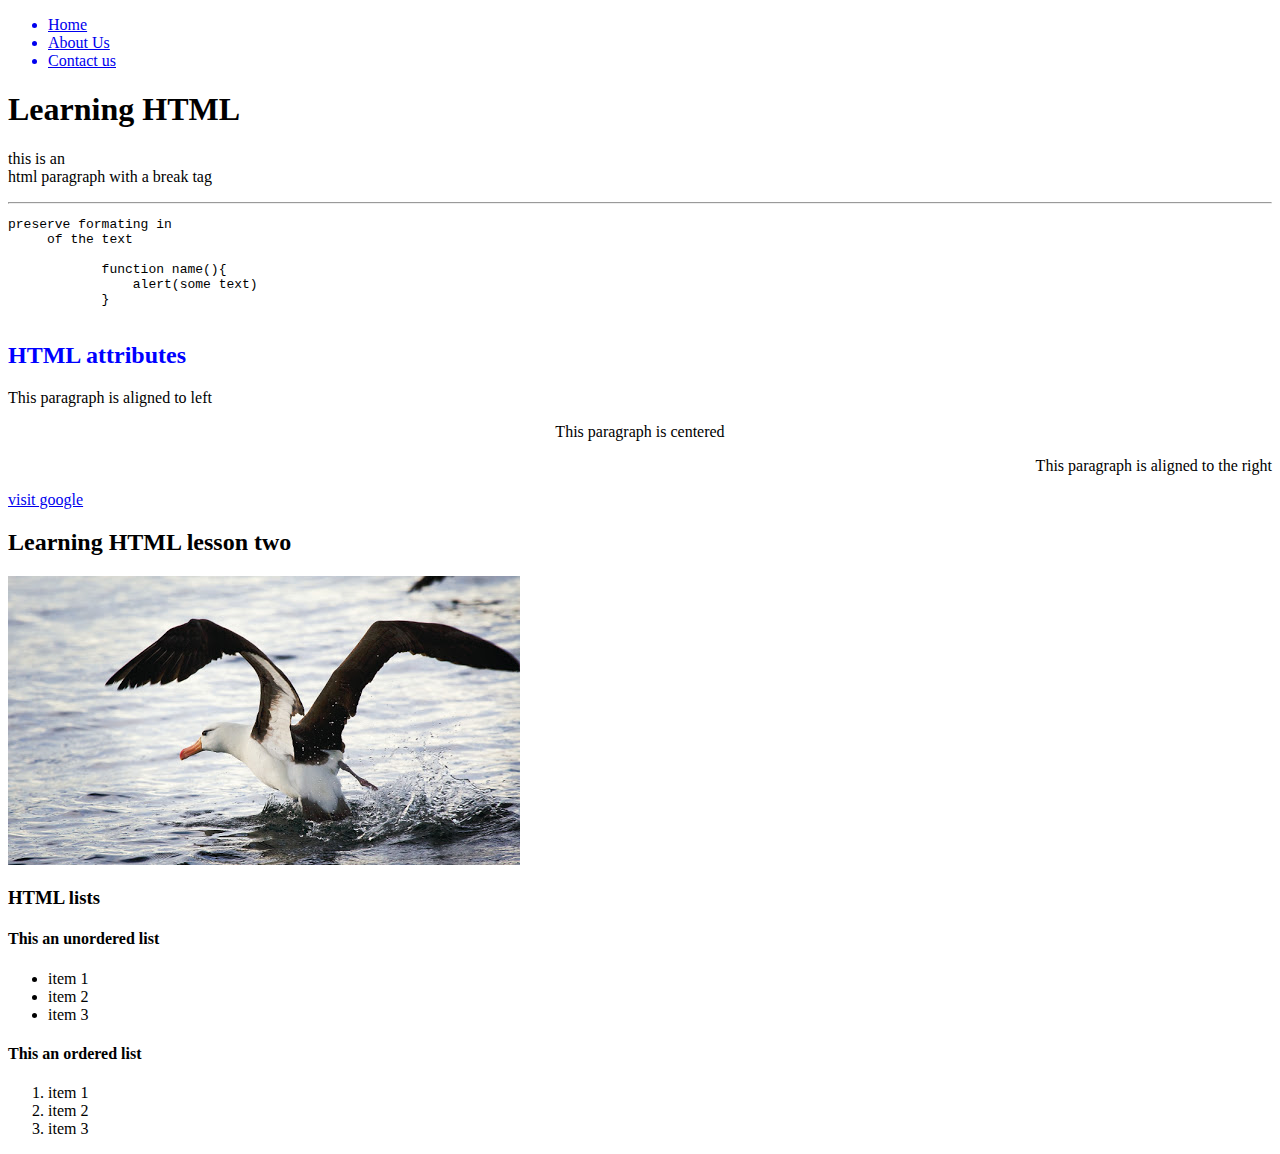
<file: index.html>
<!DOCTYPE html>
<html>

<head>
    <title>Learning html</title>
</head>

<body>
    <ul>
        <a href="#">
            <li>Home</li>
        </a>
        <a href="#">
            <li>About Us</li>
        </a>
        <a href="#">
            <li>Contact us</li>
        </a>
    </ul>
    <div>
        <div>
            <h1>Learning HTML</h1>
            <p>this is an <br /> html paragraph with a break tag</p>
            <hr>
            <pre>preserve formating in 
     of the text

            function name(){
                alert(some text)
            }
    </pre>



            <h2 style="color: blue;">HTML attributes</h2>
            <p style="text-align: left;">This paragraph is aligned to left</p>
            <p style="text-align: center;">This paragraph is centered</p>

            <p style="text-align: right;">This paragraph is aligned to the right</p>
            <a href="https://www.google.com" target="_blank">visit google</a>
            <!--hypertexts or links
        lists
        forms
        blocks
        img element
        tables
    -->

            <h2>Learning HTML lesson two</h2>
            <a href="https://www.facebook.com"><img src="images/bird.jpg" alt="an image of a bird"></a>


            <h3>HTML lists</h3>
            <h4>This an unordered list</h4>
            <ul>
                <li>item 1</li>
                <li>item 2</li>
                <li>item 3</li>
            </ul>
            <h4>This an ordered list</h4>
            <ol>
                <li>item 1</li>
                <li>item 2</li>
                <li>item 3</li>
            </ol>
        </div>
    </div>
</body>

</html>
</file>
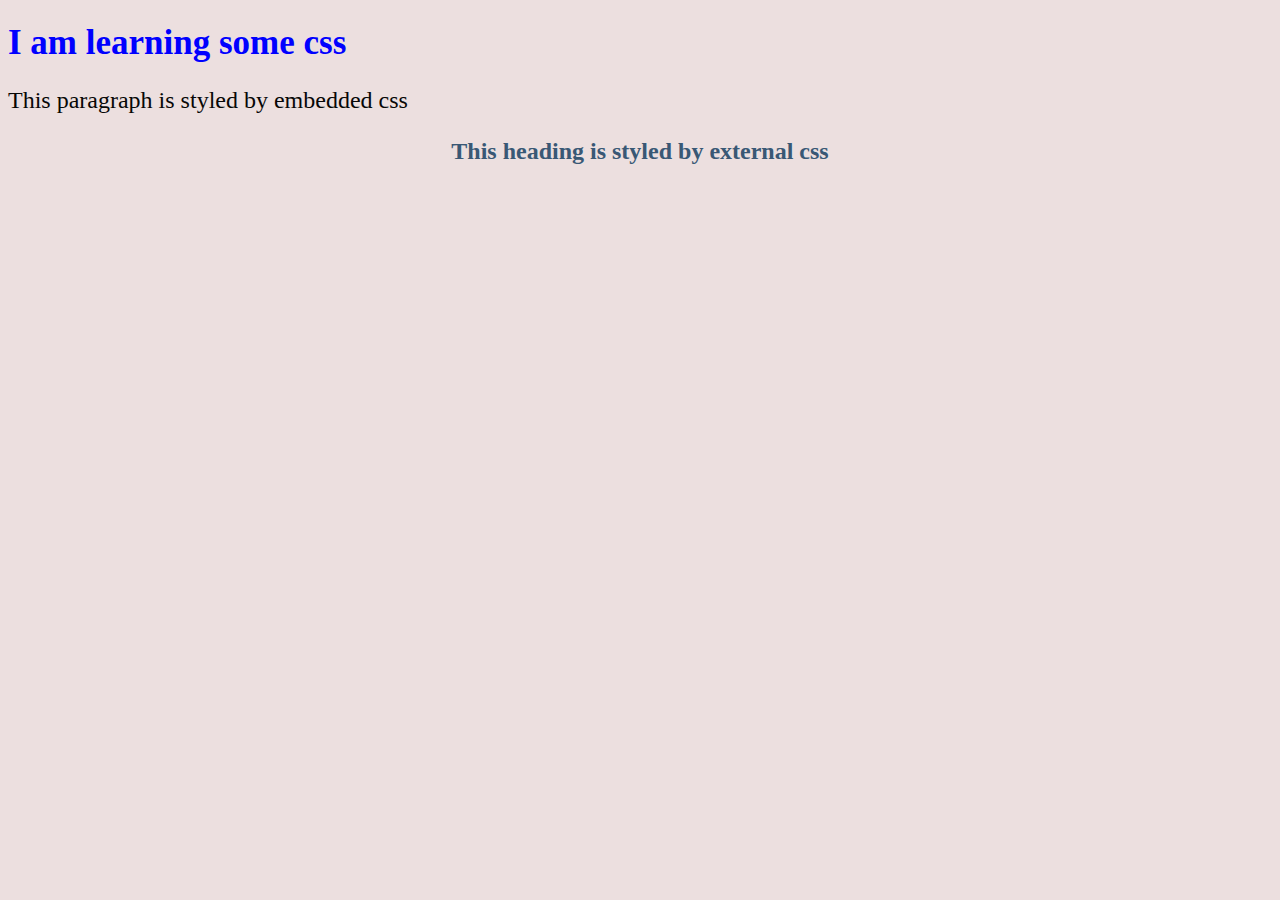
<file: styles/index.html>
<!DOCTYPE html>
<html lang="en">
<head>
    <meta charset="UTF-8">
    <meta http-equiv="X-UA-Compatible" content="IE=edge">
    <meta name="viewport" content="width=device-width, initial-scale=1.0">
    <title>CSS</title>
    <link rel="stylesheet" href="css/styles.css">
    <style>
        
        p {
            color: #070706; /*this is a declaration */
            font-size: 1.5em;
        }
        body{
            background-color: rgb(236, 223, 223);
        }
    </style>
</head>
<body>
    <h1 style="color: blue; font-size: 35px;">I am learning some css</h1>
    <p>This paragraph is styled by embedded css</p>

    <h2>This heading is styled by external css</h2>
</body>
</html>
</file>
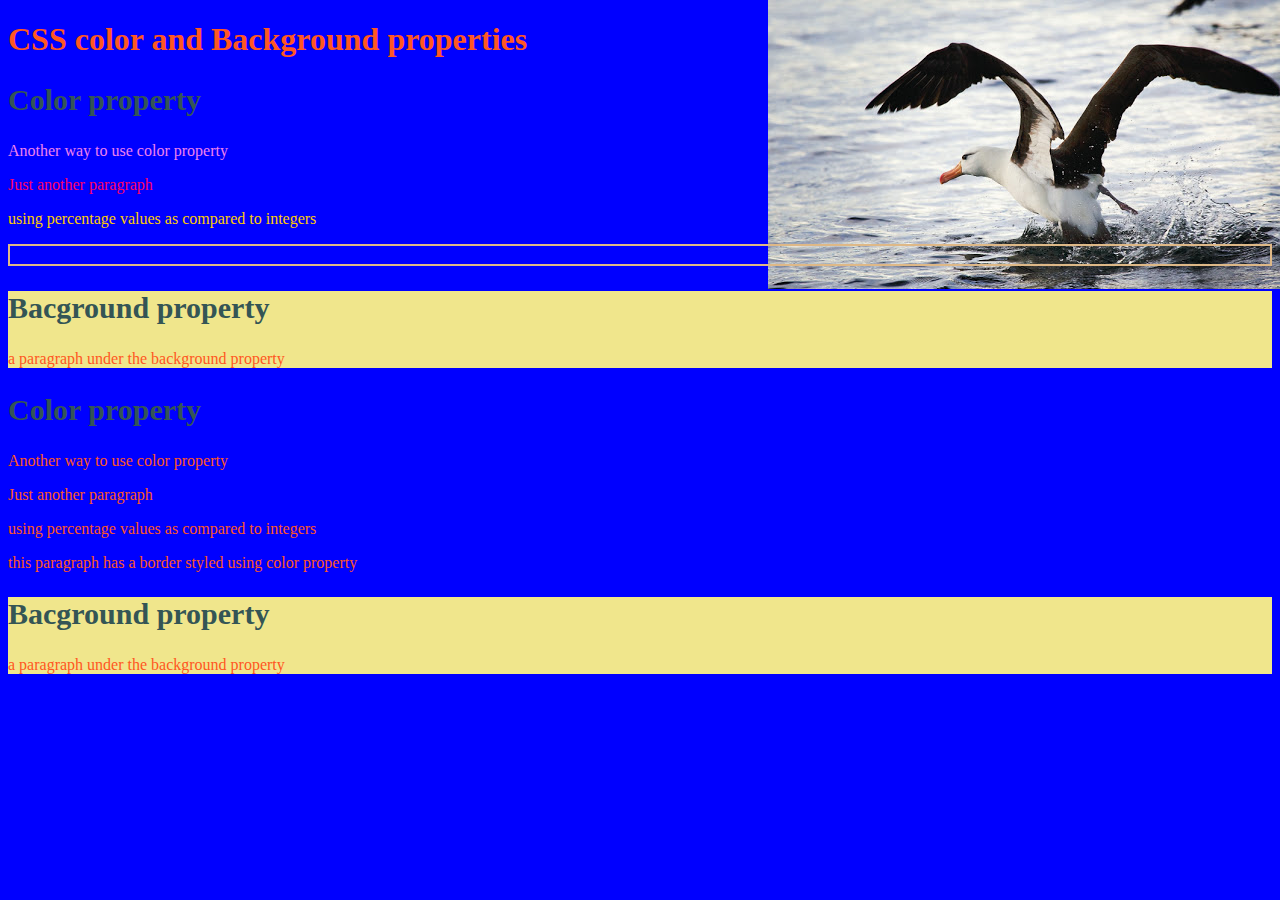
<file: styles/lesson 4/index.html>
<!DOCTYPE html>
<html lang="en">
<head>
    <meta charset="UTF-8">
    <meta http-equiv="X-UA-Compatible" content="IE=edge">
    <meta name="viewport" content="width=device-width, initial-scale=1.0">
    <title>Color and Background property</title>
    <link rel="stylesheet" href="css/styles.css">
</head>
<body>
    <h1>CSS color and Background properties</h1>
    <h2>Color property</h2>
    <p id="ex-1">Another way to use color property</p>
    <p id="ex-2">Just another paragraph</p>
    <p id="ex-3">using percentage values as compared to integers</p>

    <p class="ex-4">this paragraph has a border styled using color property</p>

    <div class="ex-5">
        <h2>Bacground property</h2>
        <p>a paragraph under the background property</p>

    </div>
    <h2>Color property</h2>
    <p >Another way to use color property</p>
    <p >Just another paragraph</p>
    <p >using percentage values as compared to integers</p>

    <p >this paragraph has a border styled using color property</p>

    <div class="ex-5">
        <h2>Bacground property</h2>
        <p>a paragraph under the background property</p>

    </div>
    <div>

</body>
</html>
</file>
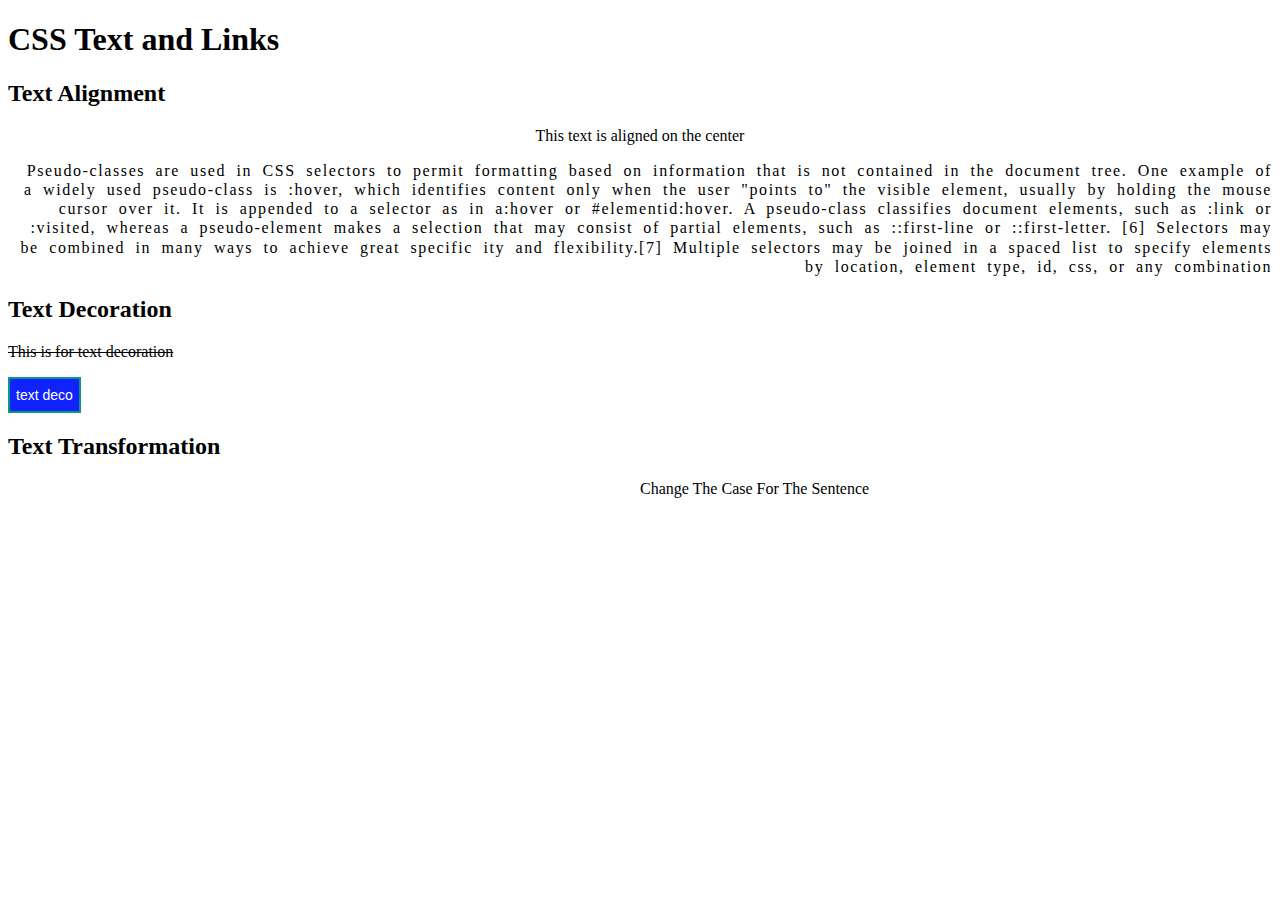
<file: styles/lesson 5/index.html>
<!DOCTYPE html>
<html lang="en">
<head>
    <meta charset="UTF-8">
    <meta http-equiv="X-UA-Compatible" content="IE=edge">
    <meta name="viewport" content="width=device-width, initial-scale=1.0">
    <title>CSS Text and Links</title>
    <link rel="stylesheet" href="css/styles.css">
</head>
<body>
    <h1>CSS Text and Links</h1>
    <h2>Text Alignment</h2>
    <p id='center-horizontal'>This text is aligned on the center</p>
    <p id='justify-horizontal'>
        Pseudo-classes are used in CSS selectors to permit
         formatting based on information that is not contained 
         in the document tree. One example of a widely used 
         pseudo-class is :hover, which identifies content only 
         when the user "points to" the visible element, usually 
         by holding the mouse cursor over it. It is appended to 
         a selector as in a:hover or #elementid:hover. A pseudo-class
          classifies document elements, such as :link or :visited, 
          whereas a pseudo-element makes a selection that may consist 
          of partial elements, such as ::first-line or ::first-letter.
          [6]

        Selectors may be combined in many ways to achieve great specific
        ity and flexibility.[7] Multiple selectors may be joined in a 
        spaced list to specify elements by location, element type, id, 
        css, or any combination
    </p>

    <h2>Text Decoration</h2>
    <p id='text-deco'>This is for text decoration</p>
    <a href="#">text deco</a>

    <h2>Text Transformation</h2>
    <p id='text-trans'>Change the Case for the Sentence</p>
    
</body>
</html>
</file>
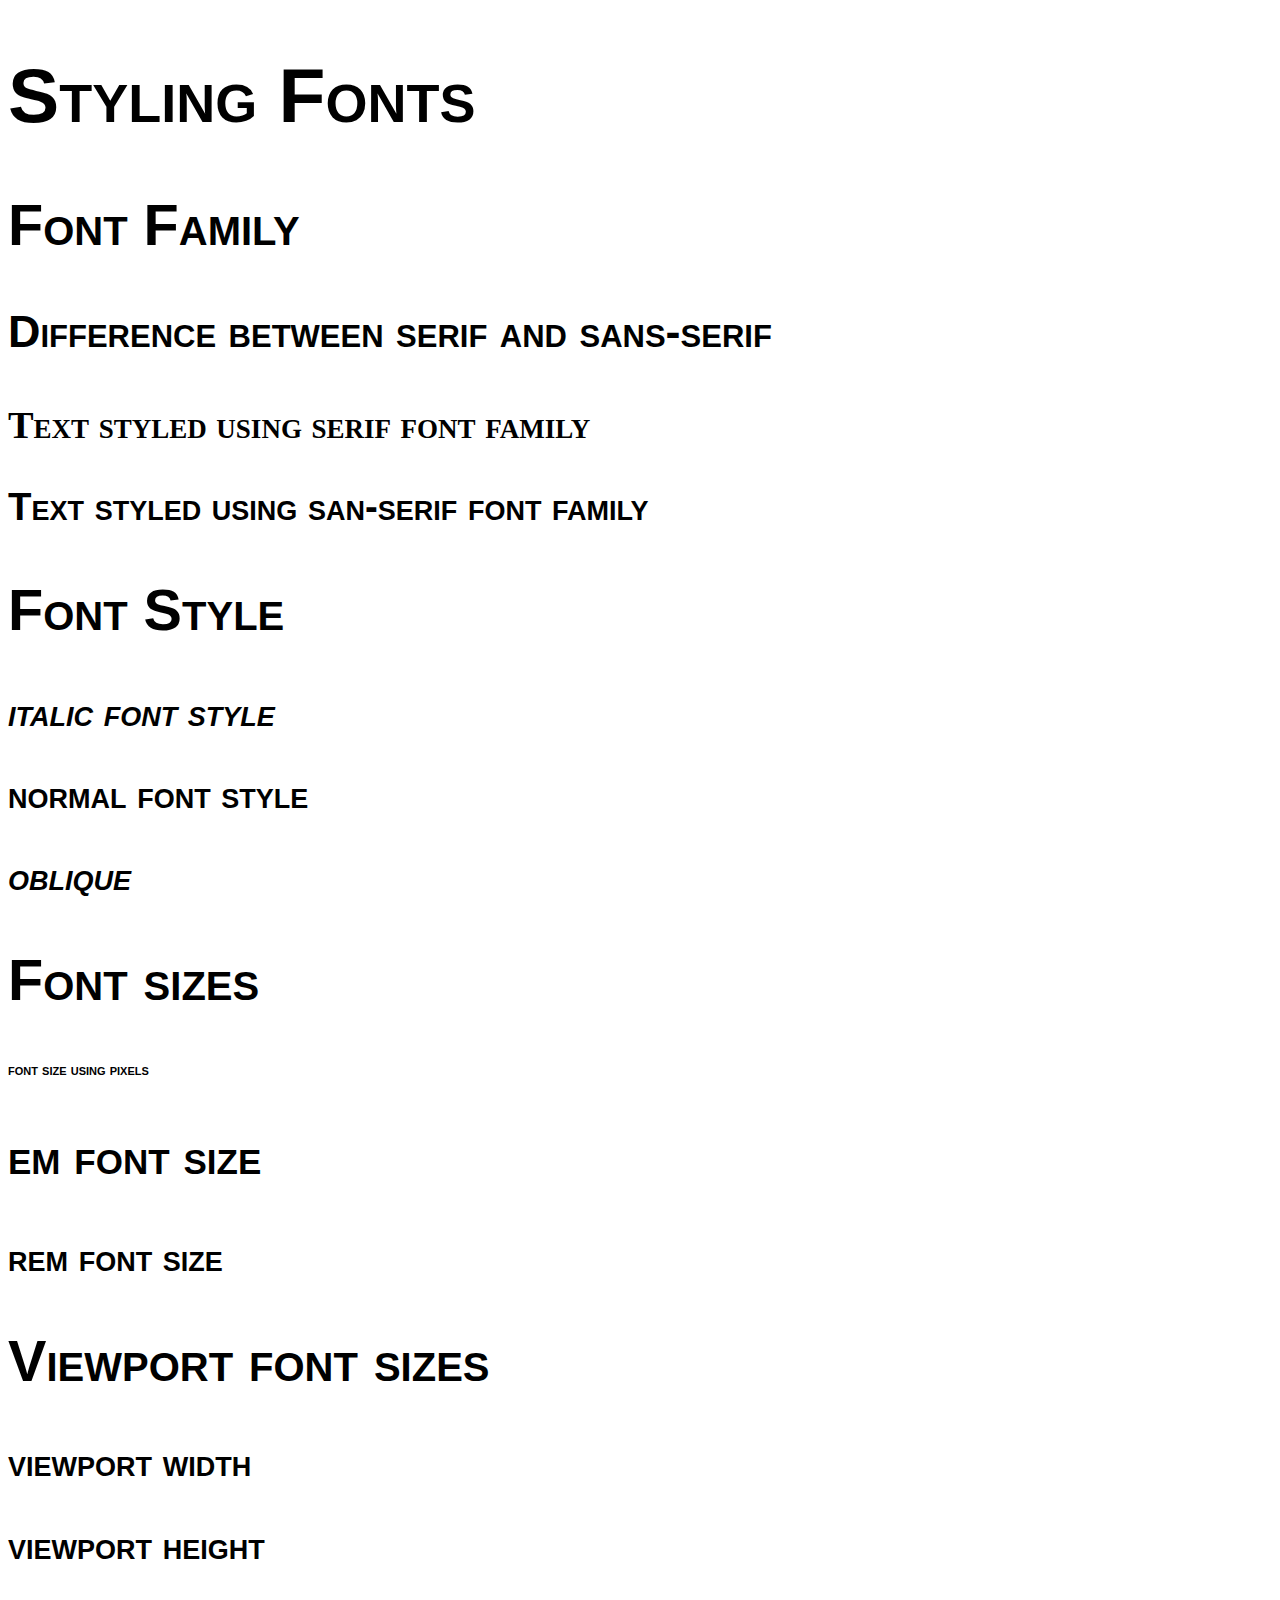
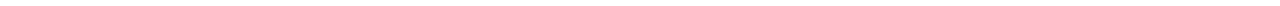
<file: styles/lesson5/index.html>
<!DOCTYPE html>
<html lang="en">
<head>
    <meta charset="UTF-8">
    <meta http-equiv="X-UA-Compatible" content="IE=edge">
    <meta name="viewport" content="width=device-width, initial-scale=1.0">
    <title>Fonts text links </title>
    <link rel="stylesheet" href="css/styles.css">
</head>
<body>
    <h1>Styling Fonts</h1>
    <h2>Font Family</h2>
    <h3>Difference between serif and sans-serif</h2>
    <p id='serif'>Text styled using serif font family</p>
    <p id='sans-serif'>Text styled using san-serif font family</p>
    
    <h2>Font Style</h2>
    <p id='italic'>italic font style</p>
    <p id='normal'>normal font style</p>
    <p id='oblique'>oblique</p>

    <h2>Font sizes</h2>
    <p id='pixels'>font size using pixels</p>
    <p id='em'>em font size</p>
    <p id='rem'>rem font size</p>


    <h2>Viewport font sizes</h2>
    <p id='vw-p'>viewport width</p>
    <p id='vh-p'>viewport height</p>
</body>
</html>
</file>
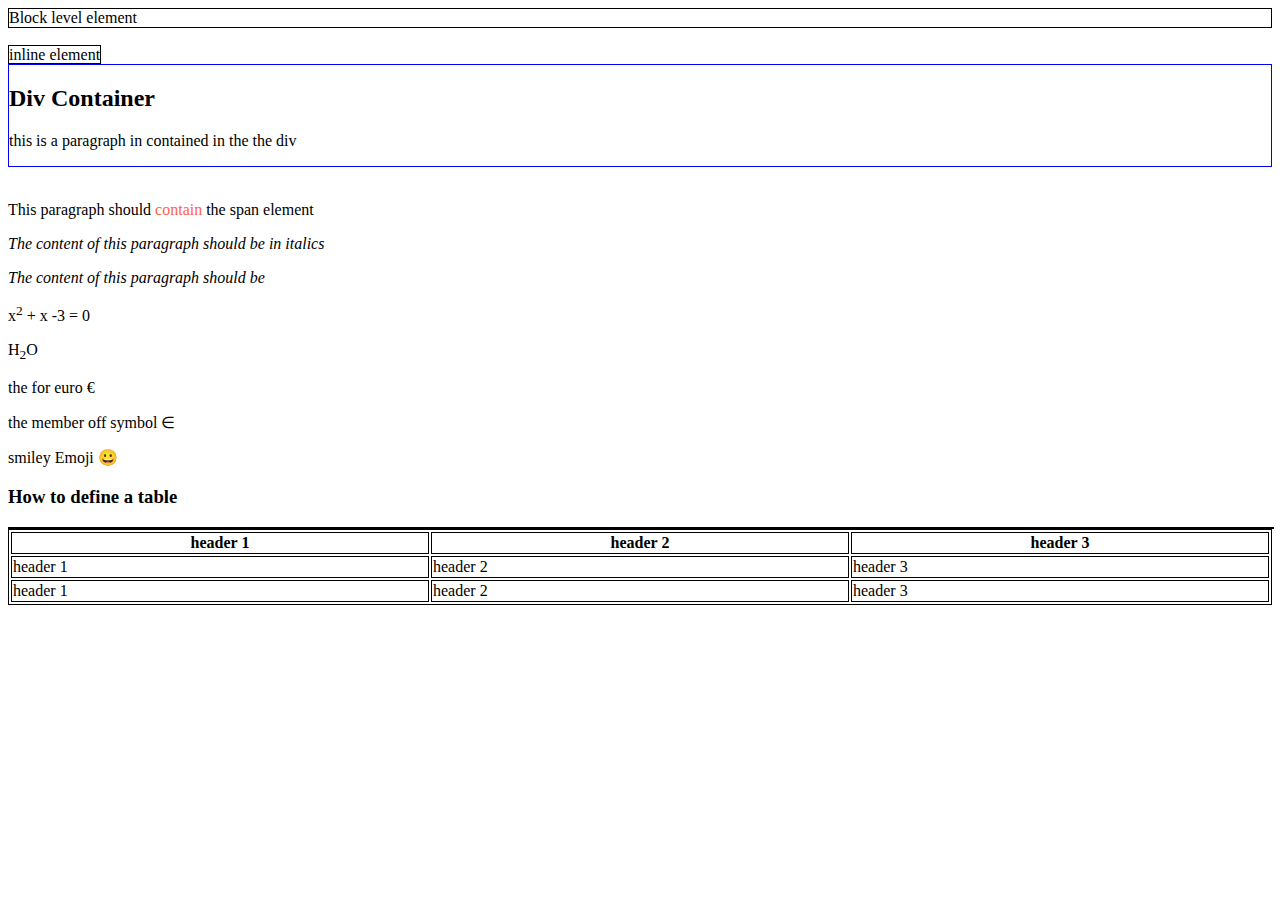
<file: first_page.html>
<!DOCTYPE html>
<html>
    <head>
        <meta charset="UTF-8">
        <title>First page</title>
        <style>
            table, th ,td{
                border: 1px solid black;
            }
        </style>
    </head>
    <body>
        <div style="border: 0.5px solid">Block level element</div>
        <br />
        <span style="border: 0.5px solid">inline element</span> 
        <div style="border: 1px solid blue">
            <h2>Div Container</h2>
            <p>this is a paragraph in contained in the the div</p>
        </div>
        <br /> 
        <p>This paragraph should <span style="color: tomato">contain </span>the span element</p>
        <p><i>The content of this paragraph should be in italics</i></p>
        <p><em>The content of this paragraph should be </em></p>
        <p>x<sup>2</sup> + x -3 = 0 </p>
        <p>H<sub>2</sub>O</p>

        <p>the for euro &euro;</p>
        <p>the member off symbol &#8712;</p>
        <p>smiley Emoji &#128512</p>
        <h3>How to define a table</h3>
        <table style="width:100%; border: 1px solid;">
            <tr>
               <th>header 1</th> 
               <th>header 2</th> 
               <th>header 3</th> 
            </tr>
            <tr>
                <div style="width:100%; border: 1px solid;">
                <td>header 1</td> 
                <td>header 2</td> 
                <td>header 3</td> 
                </div>
                
             </tr>
             <tr>
                <td>header 1</td> 
                <td>header 2</td> 
                <td>header 3</td> 
             </tr>
        </table>
    </body>
</html>
</file>
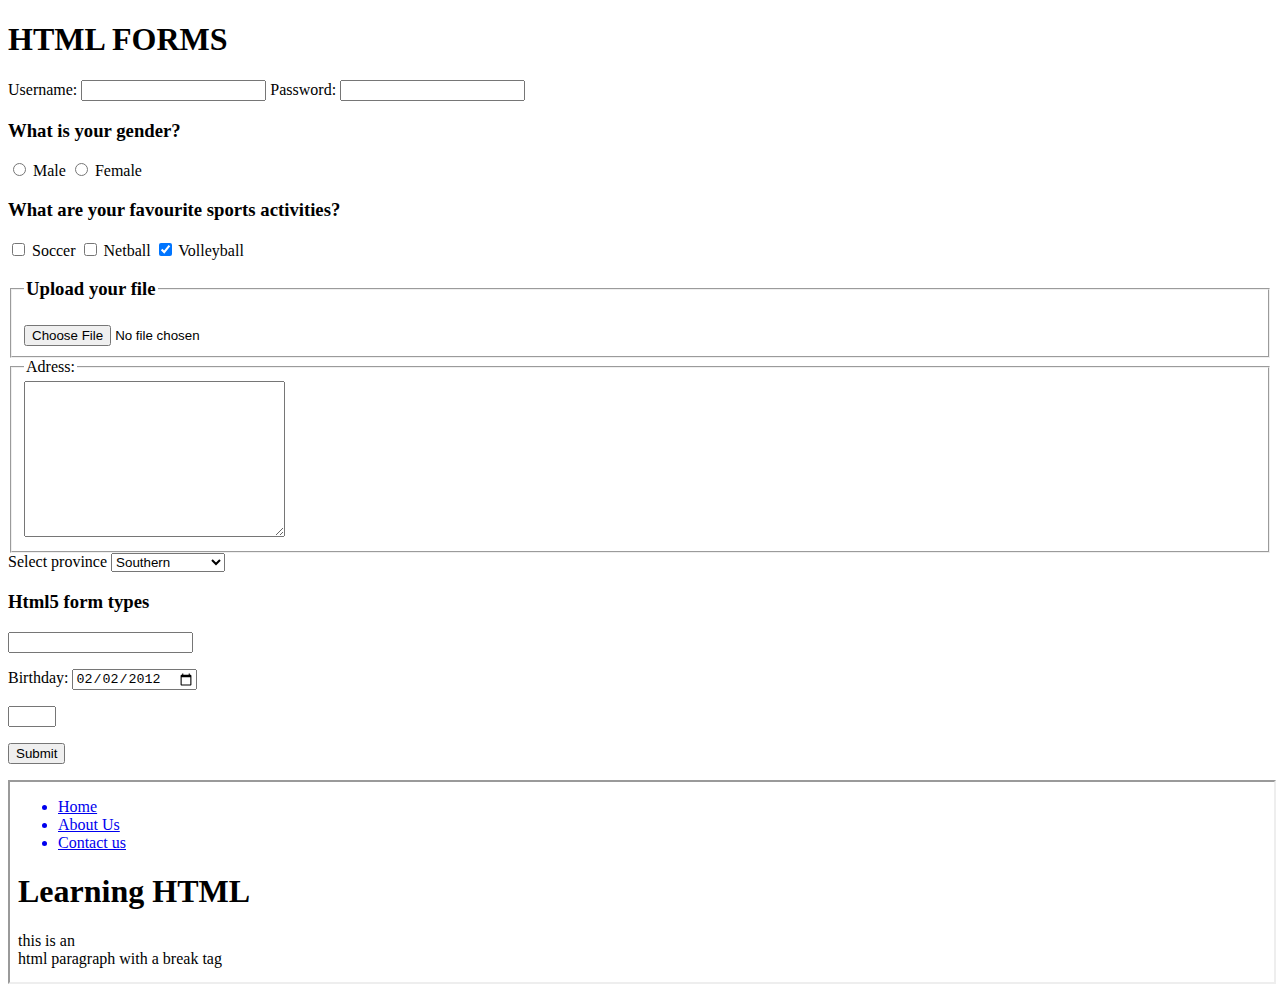
<file: forms.html>
<!DOCTYPE html>
<html lang="en">

<head>
    <meta charset="UTF-8">
    <meta http-equiv="X-UA-Compatible" content="IE=edge">
    <meta name="viewport" content="width=device-width, initial-scale=1.0">
    <title>Forms and media</title>
</head>

<body>
    <!--<h1>Audio, Video and Forms </h1>
    <audio controls="controls" src="audio.mp3">
        Your Browser doesnt support the audio file format
    </audio>
    <br/>
    <a href="audio.mp3">click here to play</a>

    <video controls="controls">
        <source src="video.mp4" type="video/mp4">
        <source src="video.ogv" type="video/ogg">
        Your Browser is not supported
    </video>
-->
    <h1>HTML FORMS</h1>
    <form action="">
        <label for="username">
            Username: <input type="text" id="username">
        </label>
        <label for="password">
            Password: <input type="password" id="password">
        </label>

        <!--radio buttons-->
        <h3>What is your gender?</h3>
        <p>
            <input type="radio" name="gender" id="male">
            <label for="male">Male</label>

            <input type="radio" name="gender" id="female">
            <label for="female">Female</label>
        </p>
        <!--Checkboxes-->
        <div>
            <h3>What are your favourite sports activities?</h3>
            <input type="checkbox" name="sports" id="soccer">
            <label for="soccer">Soccer</label>
            <input type="checkbox" name="sports" id="netball">
            <label for="netball">Netball</label>
            <input type="checkbox" name="sports" id="volleyball" checked>
            <label for="volleyball">Volleyball</label>
        </div>

        <!--Upload content-->
        <div>
            <fieldset>
                <legend>
                    <h3>Upload your file</h3>
                </legend>
                <label for="file-select"></label>
                <input type="file" name="upload" id="file-select">
            </fieldset>

        </div>

        <!--Text area-->
        <div>
            <fieldset>
                <legend><label for="label-address">Adress:</label></legend>
                <textarea name="address" id="label-address" cols="30" rows="10"></textarea>
            </fieldset>
            
            
        </div>

        <!--Select Boxes-->
        <div>
            <label for="provinces">Select province</label>
            <select name="provinces" id="provinces">
                <option>Select province</option>
                <option value="Lusaka">Lusaka</option>
                <option value="Central">Central</option>
                <option value="Southern" selected>Southern</option>
                <option value="Northern">Northern</option>
            </select>
        </div>
        <!--these are other html 5 types added which might work in some browsers-->
        <h3>Html5 form types </h3>
        <input type="email">
        <p>
            <label for="birthday">Birthday:</label>
            <input type="date" value="2012-02-02" id="birthday">
        </p>
        <input type="number" min="1" max="7" step="1">
        <p><input type="submit" value="Submit"></p>



    </form>
    <!--for more information visit tutorialrepublic.com/html-tutorial-->
    <iframe src="index.html" frameborder="2" width="100%" height="200"></iframe>
</body>

</html>
</file>
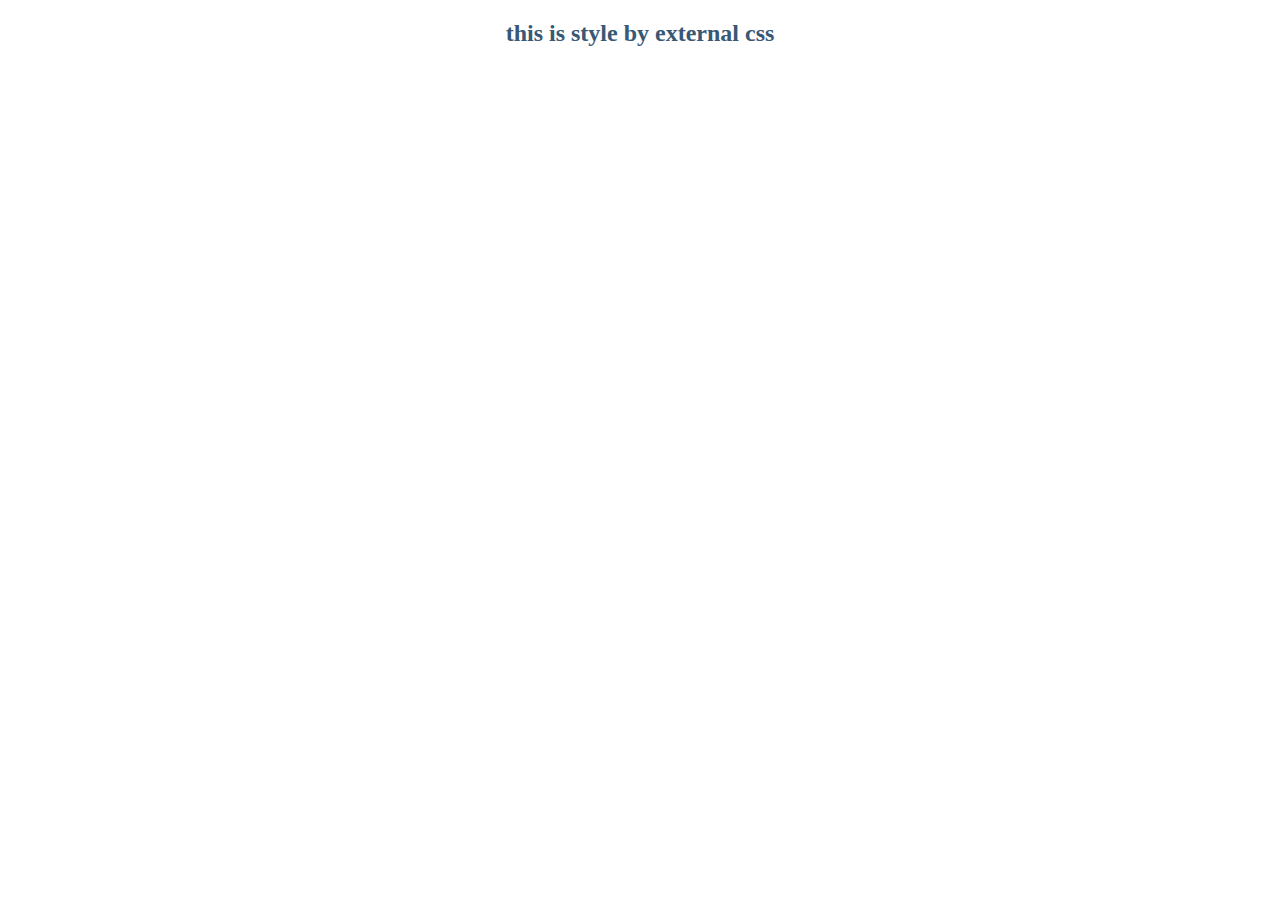
<file: styles/anotherfile.html>
<!DOCTYPE html>
<html lang="en">
<head>
    <meta charset="UTF-8">
    <meta http-equiv="X-UA-Compatible" content="IE=edge">
    <meta name="viewport" content="width=device-width, initial-scale=1.0">
    <title>Another style</title>
    <link rel="stylesheet" href="css/styles.css">
</head>
<body>
    <h2>this is style by external css</h2>
</body>
</html>
</file>
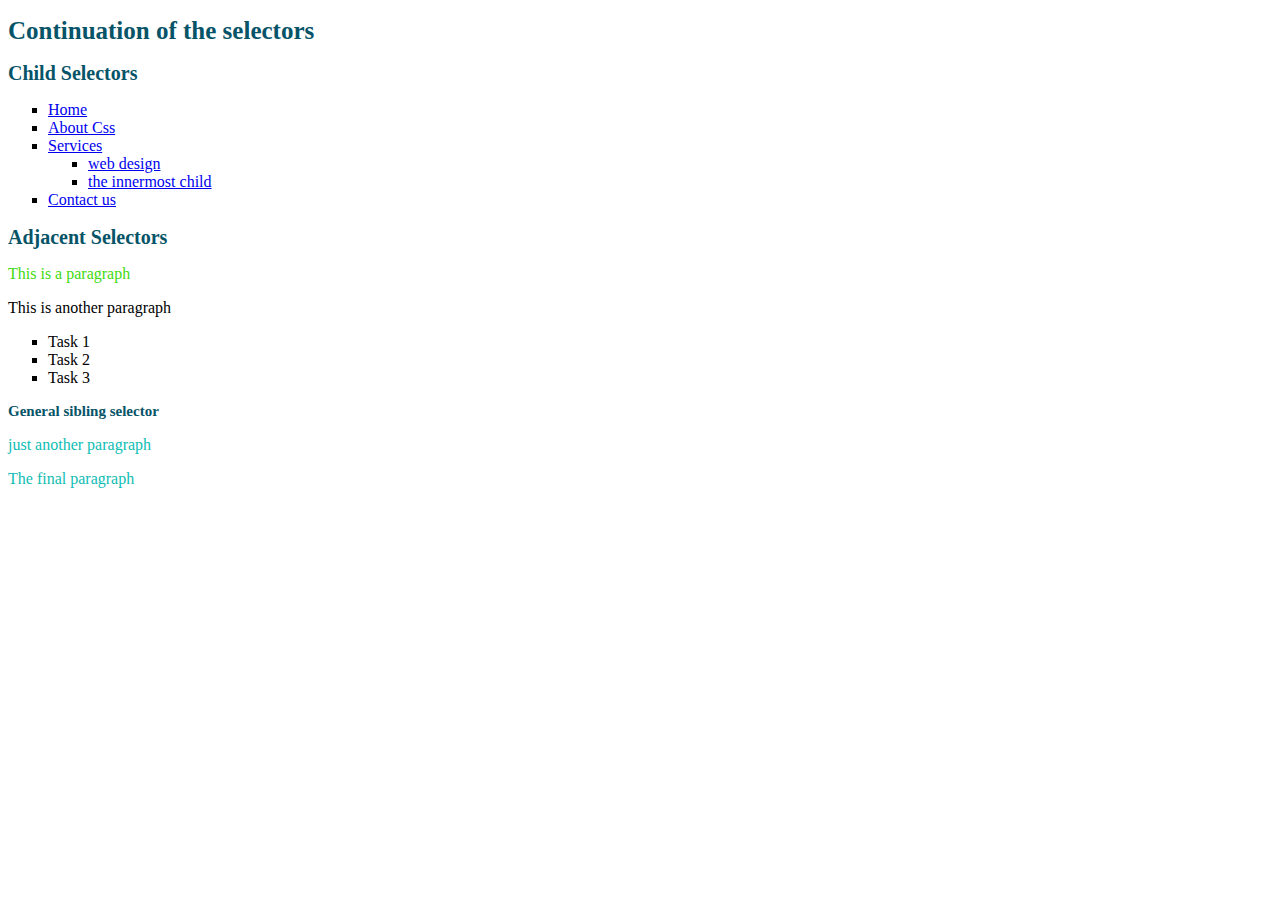
<file: styles/child_selectors.html>
<!DOCTYPE html>
<html lang="en">

<head>
    <meta charset="UTF-8">
    <meta http-equiv="X-UA-Compatible" content="IE=edge">
    <meta name="viewport" content="width=device-width, initial-scale=1.0">
    <title>Other Selectors</title>
    <link rel="stylesheet" href="css/child_selectors.css">
</head>

<body>
    <h1>Continuation of the selectors</h1>
    <h2>Child Selectors</h2>
    <ul>
        <li>
            <a href="#">Home</a>
        </li>

        <li>
            <a href="#">About Css</a>
        </li>
        <li>
            <a href="#"> Services</a>
            <ol>
                <li>
                    <a href="#">web design</a>
                </li>
                <li>
                    <a href="#">the innermost child</a>
                </li>
            </ol>
            
        </li>
        <li><a href="#">Contact us</a></li>
    </ul>

    <h2>Adjacent Selectors</h2>
    <p>This is a paragraph</p>
    <p>This is another paragraph</p>
    <ul class="task">
        <li>Task 1</li>
        <li>Task 2</li>
        <li>Task 3</li>
    </ul>
    <h3>General sibling selector</h3>
    <p>just another paragraph</p>
    <p>The final paragraph</p>
</body>

</html>
</file>
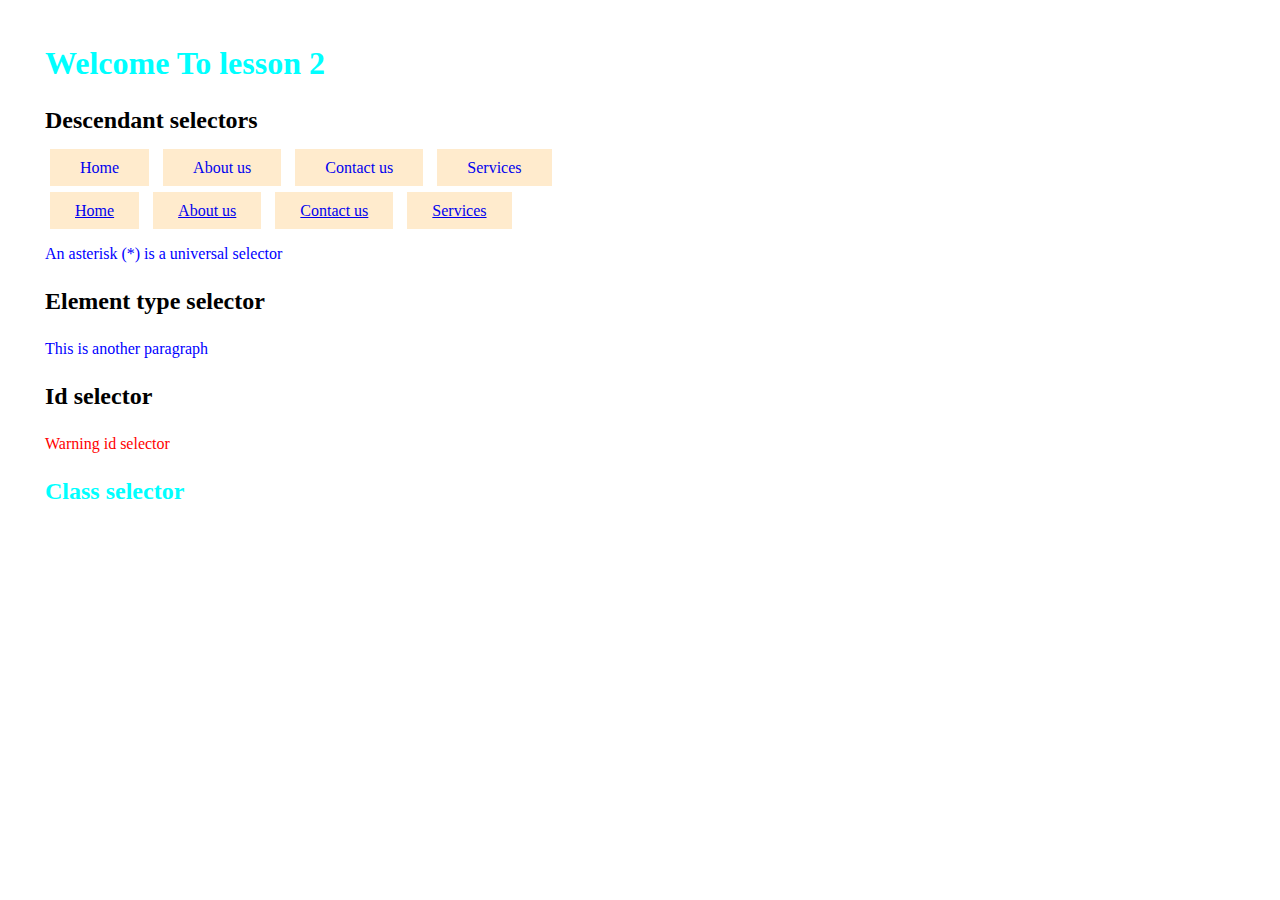
<file: styles/lesson2.html>
<!DOCTYPE html>
<html lang="en">
<head>
    <meta charset="UTF-8">
    <meta http-equiv="X-UA-Compatible" content="IE=edge">
    <meta name="viewport" content="width=device-width, initial-scale=1.0">
    <title>CSS Lesson 2</title>
    <link rel="stylesheet" href="css/lesson2.css">
</head>
<body>

    

    <h1 class="heading">Welcome To lesson 2</h1>

    <h2>Descendant selectors</h2>
    <ul class="navbar">
        <li><a href="#">Home</a></li>
        <li><a href="#">About us</a></li>
        <li><a href="#">Contact us</a></li>
        <li><a href="#">Services</a></li>
    </ul>
    <ul >
        <li><a href="#">Home</a></li>
        <li><a href="#">About us</a></li>
        <li><a href="#">Contact us</a></li>
        <li><a href="#">Services</a></li>
    </ul>
    <p>An asterisk (*) is a universal selector</p>

    <h2>Element type selector</h2>
    <p>This is another paragraph</p>

    <h2>Id selector</h2>
    <p id="warning">Warning id selector</p>

    <h2 class="heading">Class selector</h2>

    

</body>
</html>
</file>
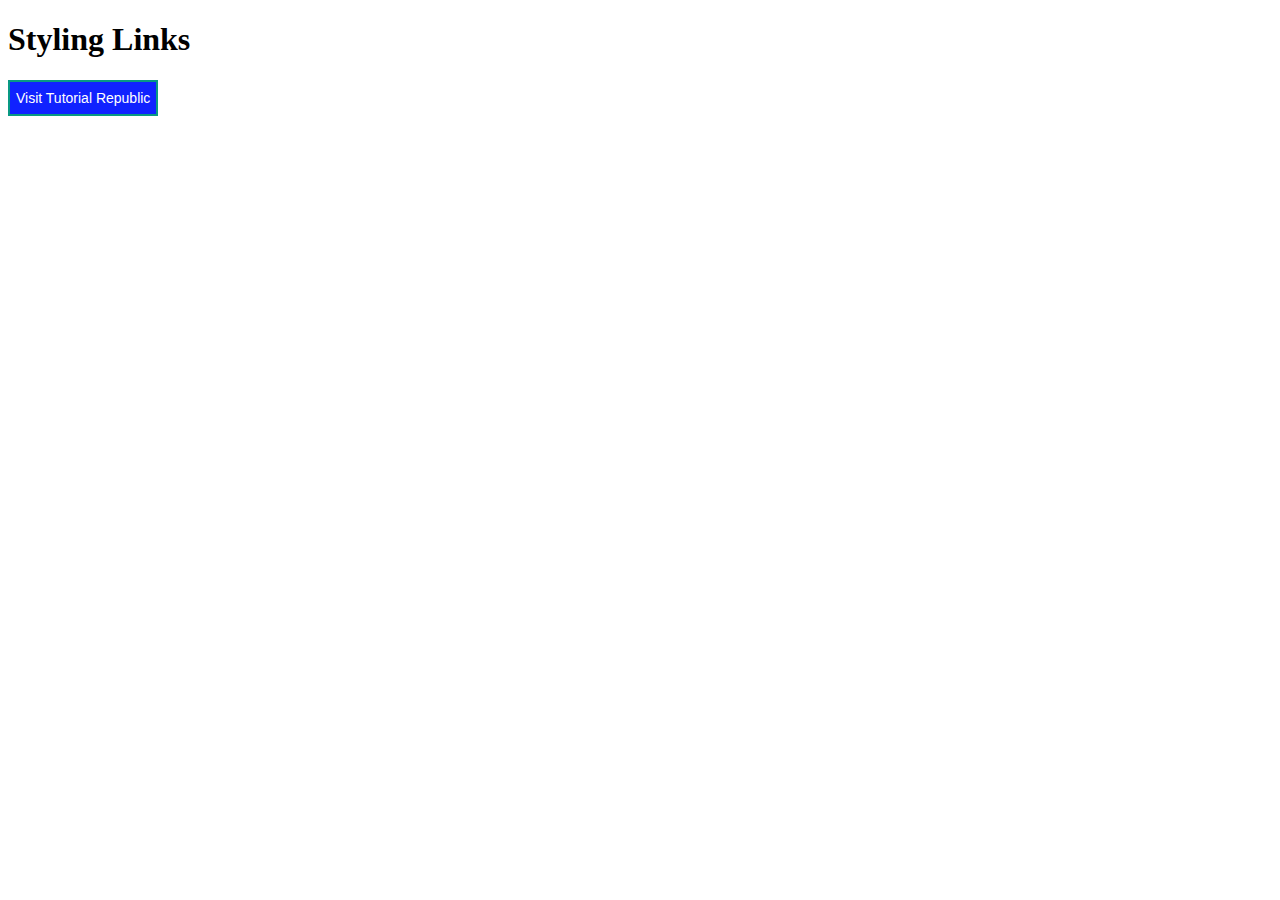
<file: styles/lesson 5/link_styles.html>
<!DOCTYPE html>
<html lang="en">
<head>
    <meta charset="UTF-8">
    <meta http-equiv="X-UA-Compatible" content="IE=edge">
    <meta name="viewport" content="width=device-width, initial-scale=1.0">
    <title>Styling Links</title>
    <link rel="stylesheet" href="css/styles.css">
</head>
<body>
    <h1>Styling Links </h1>
    <a href="https://www.tutorialrepublic.com" target='blank'>Visit Tutorial Republic</a>
</body>
</html>
</file>
<file: styles/css/styles.css>
h2{
    color: #395875;
    text-align: center;
}
</file>
<file: styles/lesson 4/css/styles.css>
body {
    color: #ff5722;/*rrggbb*/
    

    background: blue url("../img/bird.jpg") no-repeat fixed 100% 0%;
}
h2{
    color: #345555;
    font-size: 30px
}
/*another way to pass the value of color*/
#ex-1{
    color: violet;
}

#ex-2{
    color: rgb(255, 0, 100);
}

#ex-3{
    color: rgb(100%, 80%, 0%);
}

p.ex-4 {
    color: blue;
    border: 2px solid;
    border-color: burlywood;
}
/*Background styling*/
.ex-5 {
    background-color: #f0e68c;

}
</file>
<file: styles/lesson 5/css/styles.css>
#center-horizontal{
    text-align: center;
}

#justify-horizontal{
    /*width: 50%;*/
    
    text-align: right;/* change the value right to left or justify*/
    letter-spacing: 0.1em;
    word-spacing: 0.3em;
    line-height: 1.2;
}

#text-deco{
    text-decoration: line-through;
}

a:link{
    color: #ff0000;
    text-decoration: none;
    border-bottom: 1px solid;

}

a:link, a:visited {
    color: white;
    background-color: #1022ff;
    display: inline-block;
    padding: 8px 6px;
    border: 2px solid #099983;
    text-align: center;
    font: 14px Arial, sans-serif
}

a:hover {
    border-bottom: none;
    color:antiquewhite;
    background-color: #1122ff;
}
a:active{
    color:#ff0000;
}

#text-trans {
    text-transform: capitalize;
    text-indent: 50%;
}
</file>
<file: styles/lesson5/css/styles.css>
html{
    font-size: calc(1em + 1vw)
}

body {
    font-family: Arial, Helvetica, sans-serif;
    font-size: 3vw;
    font-variant: small-caps;
    font-weight: bold;
}

#serif {
    font-family: serif;
    
}

#sans-serif{
    font-family: sans-serif;
    
}

#italic{
    font-style: italic;
}
#normal{
    font-style: normal;
}
#oblique{
    font-style: oblique;
}
#pixels {
    font-size: 15px;
}

#em {
    font-size: 1.3em;
}

#rem {
    font-size: rem;
}

#vw-p{
    font-size: 
}
</file>
<file: styles/css/child_selectors.css>
/*Grouping selector*/
h1,h2,h3{
    color:rgb(7, 84, 104);

}

h1{
    font-size: 25px;
    
}
h2{
    font-size: 20px;
    
}
h3{
    font-size: 15px;
    
}





ul > li {
    list-style: square;
}

ul > li ol{
    list-style: square;
}

h2 + p{
    color: rgb(63, 218, 16);
}


/*general sibling selector selects all paragraphs 
after the unordered list with a class of task
*/
ul.task ~ p{
    color: rgb(14, 189, 180);
}
</file>
<file: styles/css/lesson2.css>
/*body{
    background-color: aquamarine;
}*/

*{
    margin: 5px;
    padding: 10px;
}

/*an example of an element selector*/
p {
    color: blue;
}

#warning{
    color: red;
}

.heading{
    color:aqua;
}

/*descendant styles*/

 li{
    display: inline;
    background-color: blanchedalmond;
}

ul.navbar li a{
    margin: 10px;
    text-decoration: none;
}
</file>
